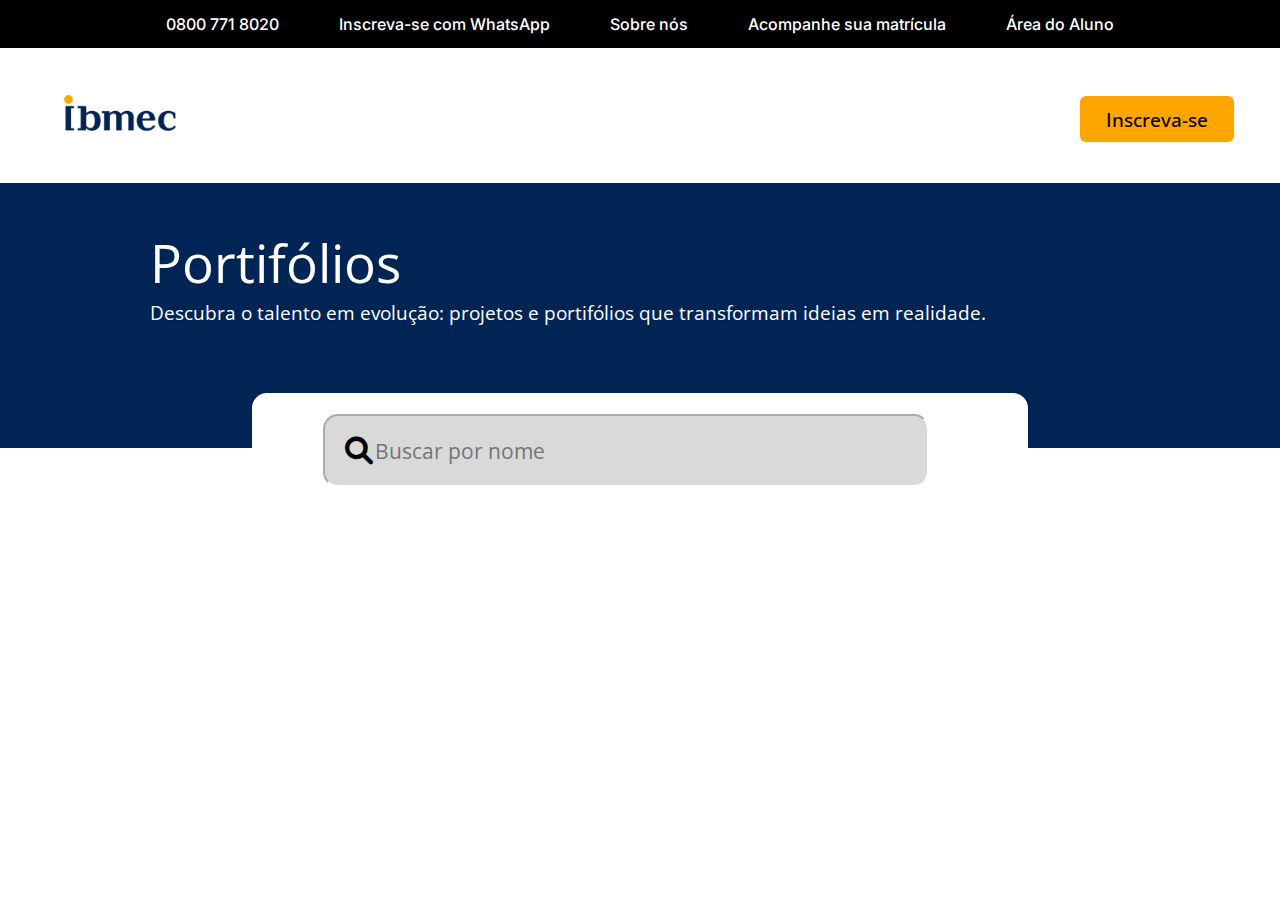
<file: index.html>
<!DOCTYPE html>
<html lang="pt-BR">
<head>
    <meta charset="UTF-8">
    <meta name="viewport" content="width=device-width, initial-scale=1.0">
    <title>GTech - Portifólios</title>

    <link rel="preconnect" href="https://fonts.googleapis.com">
    <link rel="preconnect" href="https://fonts.gstatic.com" crossorigin>
    <link href="https://fonts.googleapis.com/css2?family=Inter:ital,opsz,wght@0,14..32,100..900;1,14..32,100..900&display=swap" rel="stylesheet">

    <link rel="preconnect" href="https://fonts.googleapis.com">
    <link rel="preconnect" href="https://fonts.gstatic.com" crossorigin>
    <link href="https://fonts.googleapis.com/css2?family=Open+Sans:ital,wght@0,300..800;1,300..800&display=swap" rel="stylesheet">

    <link rel="stylesheet" href="https://cdnjs.cloudflare.com/ajax/libs/font-awesome/6.0.0-beta3/css/all.min.css">

    <link rel="stylesheet" href="css.css">
    
</head>
<body>
    <div class="top" id="header">
        0800 771 8020
        <a class="links-header" href="https://api.whatsapp.com/send?phone=551151081732&text=Ol%C3%A1%21+Preciso+de+atendimento+e+o+meu+protocolo+%C3%A9+287826049.+%28por+favor%2C+%2An%C3%A3o+apague+ou+altere+esta+mensagem%2A+porque+ela+acompanhar%C3%A1+todo+o+seu+atendimento%29&text=Ol%C3%A1%21+Preciso+de+atendimento+e+o+meu+protocolo+%C3%A9+756075797.+%28por+favor%2C+%2An%C3%A3o+apague+ou+altere+esta+mensagem%2A+porque+ela+acompanhar%C3%A1+todo+o+seu+atendimento%29&text=Ol%C3%A1%21+Preciso+de+atendimento+e+o+meu+protocolo+%C3%A9+756075797.+%28por+favor%2C+%2An%C3%A3o+apague+ou+altere+esta+mensagem%2A+porque+ela+acompanhar%C3%A1+todo+o+seu+atendimento%29">Inscreva-se com WhatsApp</a>
        <a class="links-header" href="sobrenos.html">Sobre nós</a>
        <a class="links-header" href="https://candidatos.portal.ibmec.br/acompanhe-sua-matricula">Acompanhe sua matrícula</a>
        <a class="links-header" href="https://estudante.ibmec.br/login">Área do Aluno</a>
    </div>

    <div class="ibmec" id="ibmec">
        <a href="index.html"><img class="logo" src="objetos/image-removebg-preview 1.png" alt=""></a>
        <button class="inscrevase" onclick="window.location.href='https://www.ibmec.br/selecao';">Inscreva-se</button>
    </div>

    <div class="portifolio" id="portifolio">
        <p class="titulo">Portifólios</p>
        <p class="legenda">Descubra o talento em evolução: projetos e portifólios que transformam ideias em realidade.</p>
    </div>

    <form class="fundopesquisa">
        <input placeholder="Buscar por nome" type="text" class="pesquisa">
        <i class="fas fa-search icon"></i>
    </form>
</body>
</html>
</file>
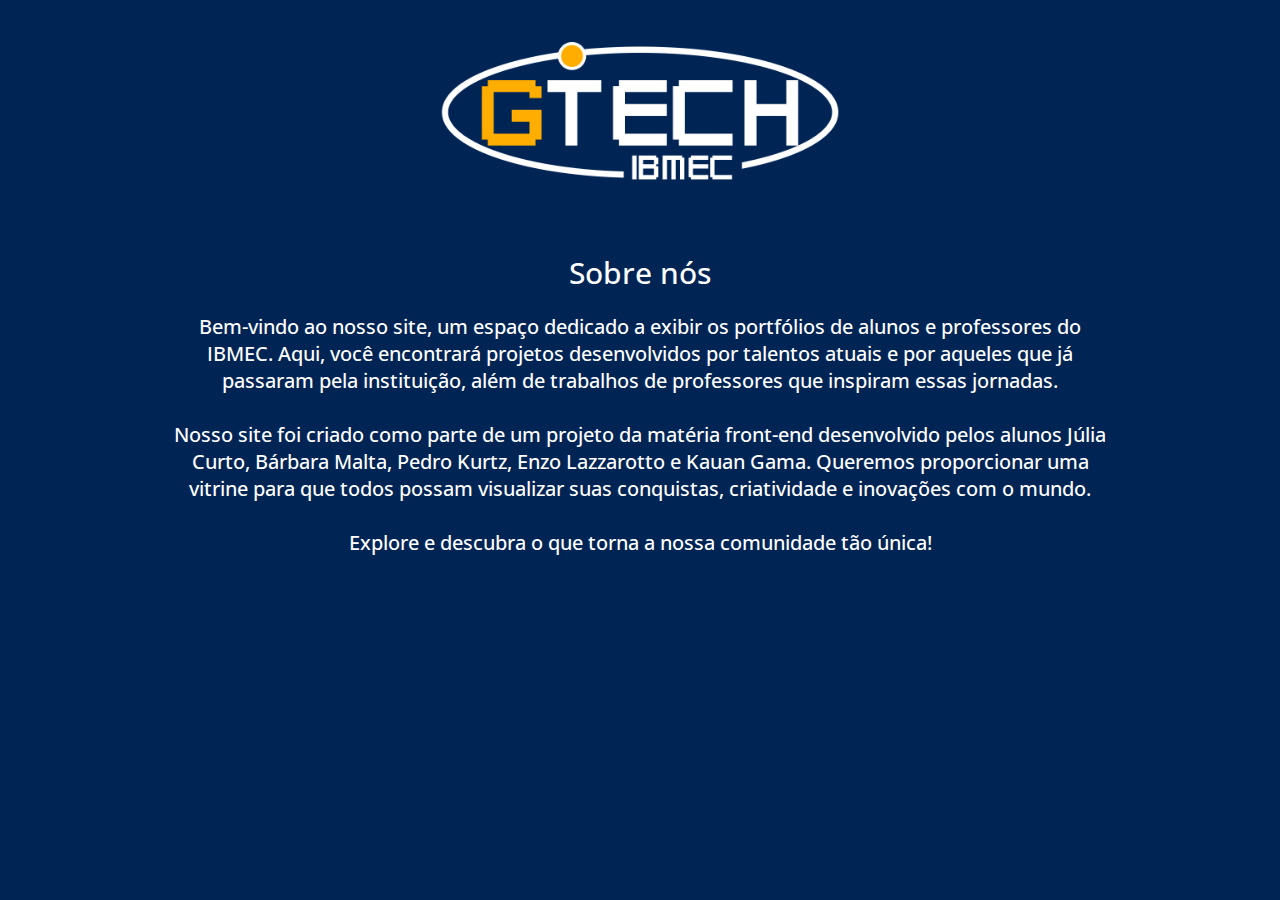
<file: sobrenos.html>
<!DOCTYPE html>
<html lang="pt-BR">
<head>
    <meta charset="UTF-8">
    <meta name="viewport" content="width=device-width, initial-scale=1.0">
    <title>Sobre nós</title>

    <link rel="preconnect" href="https://fonts.googleapis.com">
    <link rel="preconnect" href="https://fonts.gstatic.com" crossorigin>
    <link href="https://fonts.googleapis.com/css2?family=Open+Sans:ital,wght@0,300..800;1,300..800&display=swap" rel="stylesheet">

    <link rel="stylesheet" href="css.css">

</head>
<body class="sobre">
    <img class="gtech" src="objetos/logo GTech branco.png" alt="">
    <div>
        <h1 class="gtext">Sobre nós</h1>
        <p class="gtexto">Bem-vindo ao nosso site, um espaço dedicado a exibir os portfólios de alunos e professores do IBMEC. Aqui, você encontrará projetos desenvolvidos por talentos atuais e por aqueles que já passaram pela instituição, além de trabalhos de professores que inspiram essas jornadas.<br><br>

            Nosso site foi criado como parte de um projeto da matéria 
             front-end desenvolvido pelos alunos Júlia Curto, Bárbara Malta, Pedro Kurtz, Enzo Lazzarotto e Kauan Gama. Queremos proporcionar uma vitrine para que todos possam visualizar suas conquistas, criatividade e inovações com o mundo.<br><br>
            
            Explore e descubra o que torna a nossa comunidade tão única!</p>
    </div>
</body>
</html>
</file>
<file: css.css>
.top {
    margin-top: -8px;
    margin-left: -8px;
    margin-right: -8px;
    background-color: black;
    color: white;
    font-family: "Inter";
    font-size: 12pt;
    font-weight: 500;
    height: 48px;
    line-height: 48px;
    text-align: center;
    display: flex;
    align-items: center;
    justify-content: center;
    gap: 60px;
}

.links-header {
    color: white;
    text-decoration: none;
}

.ibmec {
    background-color: white;
    color: black;
    font-family: "Inter";
    font-size: 14pt;
    height: 127px;
    line-height: 127px;
    margin-top: 8px;
    margin-left: -8px;
    margin-right: -8px;
    display: flex;
}

.logo {
    width: 180px;
    height: 94px;
    padding-left: 30px;
    padding-top: 10px;
}

.inscrevase {
    width: 154px;
    height: 46px;
    background-color: orange;
    font-family: "Open Sans";
    font-size: 14pt;
    font-weight: 500;
    border-radius: 6px;
    border-color: orange;
    border: none;
    margin-top: 40px;
    margin-left: 68%;
    box-shadow: none;
}

.inscrevase:hover {
    background-color: #ffe4a3;
}

.portifolio {
    height: 265px;
    margin-top: 0px;
    margin-left: -8px;
    margin-right: -8px;
    line-height: 160px;
    font-family: "Open Sans";
    background-color: #002555;
    color: white;
}

.titulo {
    font-size: 40pt;
    margin-top: 0;
    padding-left: 150px;
    margin-bottom: 0;
}

.legenda {
    padding-left: 150px;
    margin-top: -110px;
    padding-top: 0;
    font-size: 14pt;
}

.fundopesquisa {
    margin: auto;
    margin-top: -55px;
    height: 115px;
    width: 776px;
    background-color: white;
    align-items: center;
    display: flex;
    border-radius: 15px;
}

.pesquisa {
    margin: 0 auto;
    height: 67px;
    width: 550px;
    background-color: #D9D9D9;
    font-size: 16pt;
    font-family: "Open Sans";
    display: flex;
    padding-left: 50px;
    border-radius: 15px;
    border-color: white;
    outline: none;
}

.icon {
    font-size: 28px;
    left: -655px;
    position: relative;
}

.sobre {
    background-color: #002555;
}

.gtech {
    width: 400px;
    height: 224px;
    align-items: center;
    display: flex;
    justify-content: center;
    text-align: center;
    margin: auto;
}

.gtext {
    font-family: "Open Sans";
    text-align: center;
    color: white;
    font-weight: 500;
    font-size: 30px;
}

.gtexto {
    font-family: "Open Sans";
    text-align: center;
    color: white;
    font-weight: 500;
    font-size: 20px;
    margin-left: 160px;
    margin-right: 160px;
}

/* {
    outline: red solid 1px;
  }
</file>
